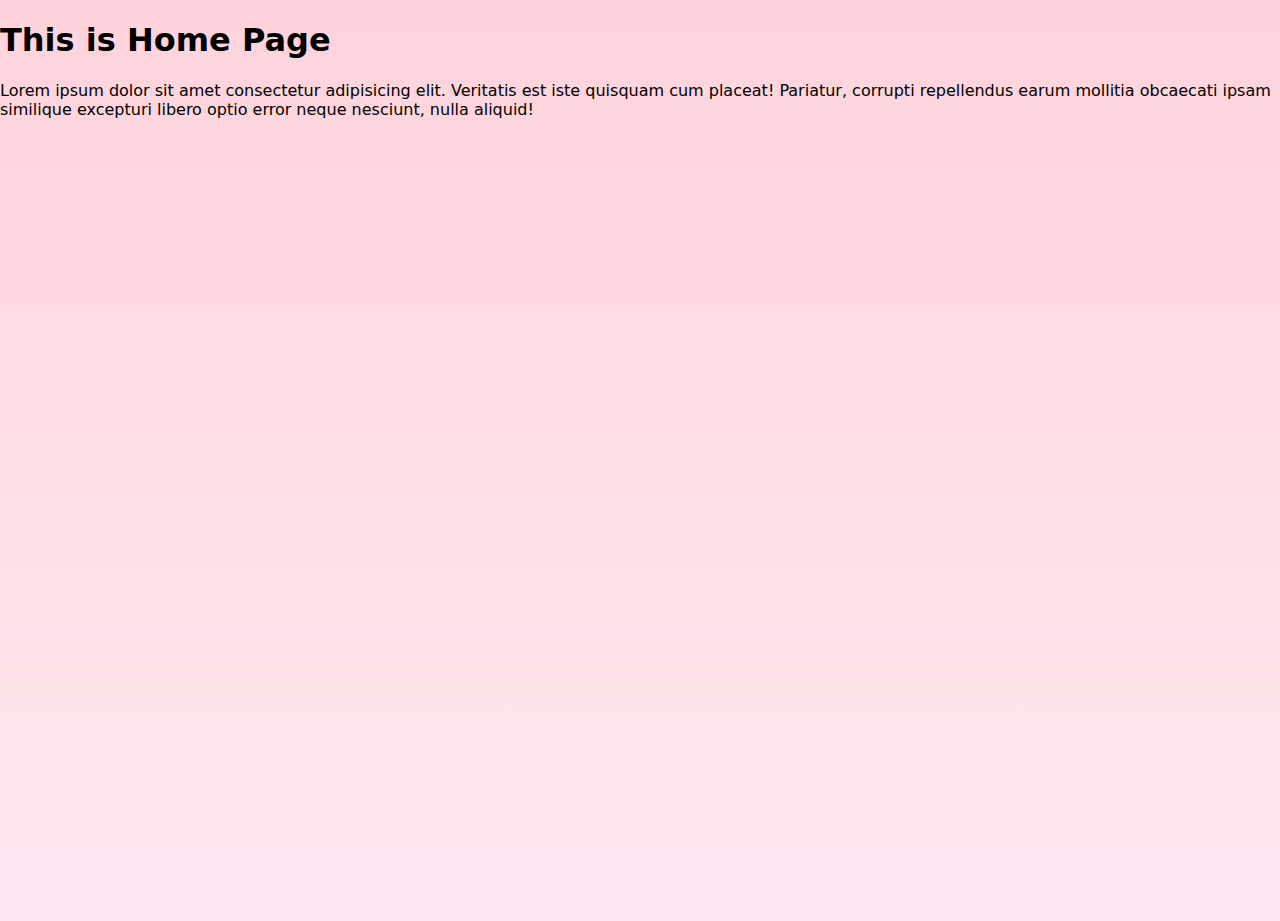
<file: homePage.html>
<!DOCTYPE html>
<html lang="en">
<head>
    <meta charset="UTF-8">
    <meta name="viewport" content="width=device-width, initial-scale=1.0">
    <title>Document</title>
    <link rel="stylesheet" href="style.css">
</head>
<body>
    <h1>This is Home Page</h1>
    <p>Lorem ipsum dolor sit amet consectetur adipisicing elit. 
        Veritatis est iste quisquam cum placeat! Pariatur, 
        corrupti repellendus earum mollitia obcaecati ipsam similique excepturi libero 
        optio error neque nesciunt, nulla aliquid!</p>
</body>
</html>
</file>
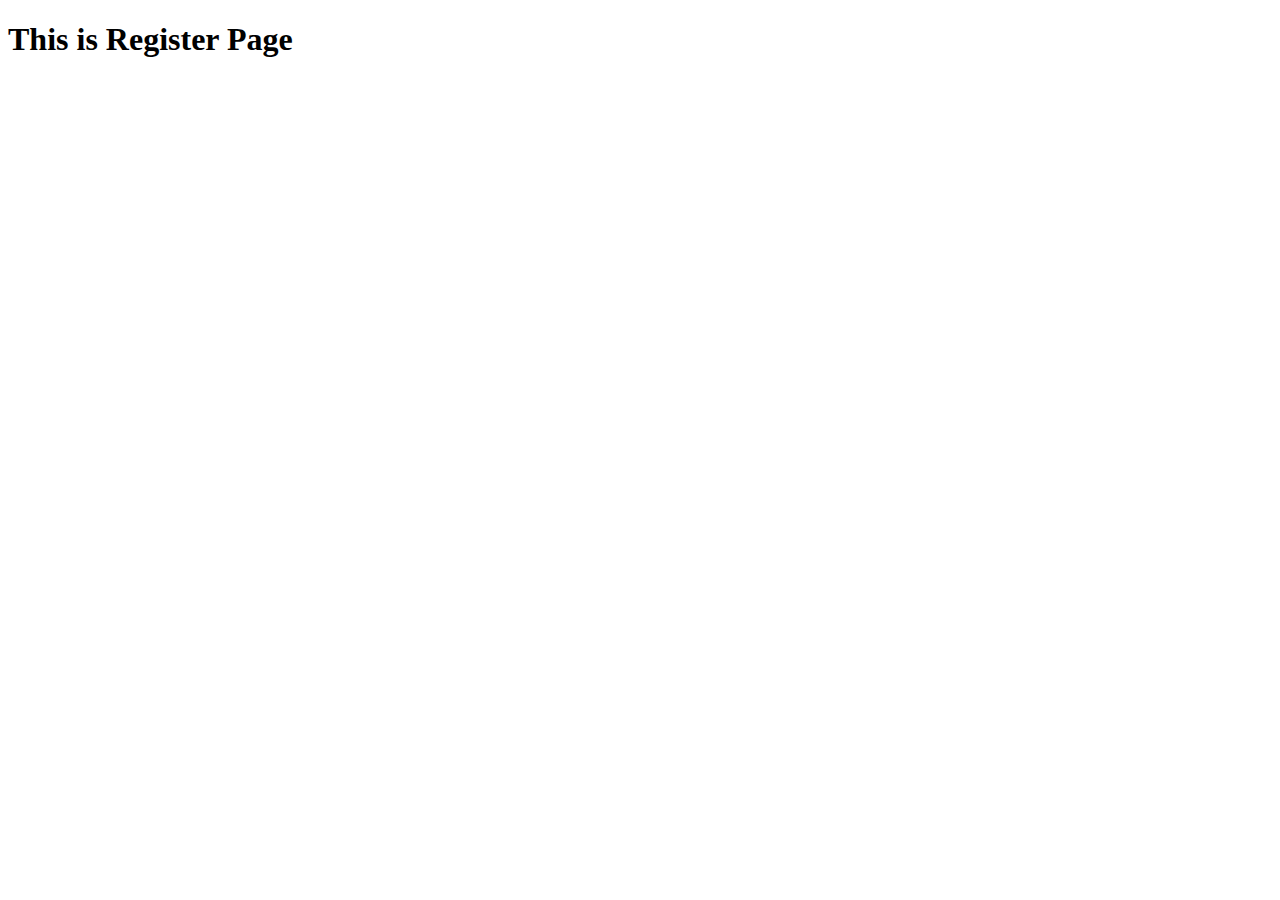
<file: registerPage.html>
<!DOCTYPE html>
<html lang="en">
<head>
    <meta charset="UTF-8">
    <meta name="viewport" content="width=device-width, initial-scale=1.0">
    <title>Document</title>
</head>
<body>
    <h1>This is Register Page</h1>
</body>
</html>
</file>
<file: style.css>
/* p{
    color: aqua;
} */
/* body {
font-family: 'Arial', sans-serif;
background-color: #ffe6e6;
color: #333;
margin: 0;
padding: 20px;
display: flex;
flex-direction: column;
align-items: center;
justify-content: center;
height: 100vh;
}
h1 {
text-align: center;
color: #e63946;
font-size: 3em;
margin-bottom: 20px;
}
p {
line-height: 1.6;
max-width: 600px;
margin: 20px auto;
padding: 20px;
background: #fff;
border-radius: 10px;
box-shadow: 0 4px 20px rgba(0, 0, 0, 0.2);
font-size: 1.2em;
}
.heart {
font-size: 5em;
color: #e63946;
margin: 20px 0;
}
button {
padding: 10px 20px;
font-size: 1.2em;
color: white;
background-color: #e63946;
border: none;
border-radius: 5px;
cursor: pointer;
transition: background-color 0.3s;
}
button:hover {
background-color: #d62839;
} */

*{
  box-sizing: border-box;
  font-family: system-ui, sans-serif;
}

body{
  margin:0;
  min-height:100vh;
  background: linear-gradient(#ffd3dc,#ffe9ef);
  overflow: hidden;
}

.page{
  min-height:100vh;
  display:flex;
  align-items:center;
  justify-content:center;
  padding:16px;
}

.card{
  width:100%;
  max-width:420px;
  background:#fff3f6;
  border-radius:20px;
  padding:20px;
  text-align:center;
  box-shadow:0 10px 30px rgba(0,0,0,.1);

  display: flex;
  flex-direction: column;
  height: 85vh;
}

.photo-box{
  width: 100%;
  height: 250px;   /* bạn có thể đổi 140–180 tuỳ thích */
  margin-bottom: 10px;
}

.photo-box img{
  width:100%;
  height:100%;
  border-radius:14px;
  object-fit:cover;
}

.avatar img{
  width:90px;
  height:90px;
  border-radius:50%;
  object-fit:cover;
  margin-bottom:10px;
}

.title{
  color:#ff5f8a;
  margin:12px 0;
  font-size:1.4rem;
}

.content{
  color:#555;
  line-height:1.5;
  font-size:0.95rem;

  overflow-y: auto;
  flex: 1;
  padding-right: 6px;
}

/* PIN */

.pin-box{
  display:flex;
  justify-content:center;
  gap:10px;
  margin:16px 0;
}

.pin-box span{
  width:16px;
  height:16px;
  border-radius:50%;
  border:2px solid #ff7fa8;
}

.pin-box span.filled{
  background:#ff7fa8;
}

.hint{
  color:#ff6f9f;
  font-size:0.9rem;
  margin-bottom:12px;
}

.keypad{
  display:grid;
  grid-template-columns:repeat(3,1fr);
  gap:12px;
}

.keypad button{
  padding:14px 0;
  font-size:1.1rem;
  border:none;
  border-radius:12px;
  background:#ff8fb2;
  color:white;
  cursor:pointer;
}

.keypad .clear{
  background:#ffc1d4;
  color:#444;
}

.keypad .ok{
  background:#ff5f8a;
}

.loading{
  display:none;
  margin-top:12px;
  color:#ff5f8a;
  font-weight:600;
}

/* HEART */

.hearts{
  position:fixed;
  inset:0;
  pointer-events:none;
  overflow:hidden;
}

.heart{
  position:absolute;
  top:-20px;
  animation: fall linear forwards;
  opacity:.8;
}

@keyframes fall{
  to{
    transform: translateY(110vh);
    opacity:0;
  }
}

@media (max-width:420px){
  .card{
    padding:16px;
  }
}
.love-btn{
  margin-top: 14px;
  padding: 12px 18px;
  border: none;
  border-radius: 999px;
  background: linear-gradient(135deg,#ff6fa5,#ff4f8b);
  color: white;
  font-size: 1rem;
  font-weight: 600;
  cursor: pointer;
  box-shadow: 0 8px 18px rgba(255,79,139,.35);
  transition: transform .2s ease, box-shadow .2s ease;
}

.love-btn:active{
  transform: scale(.95);
}
</file>
